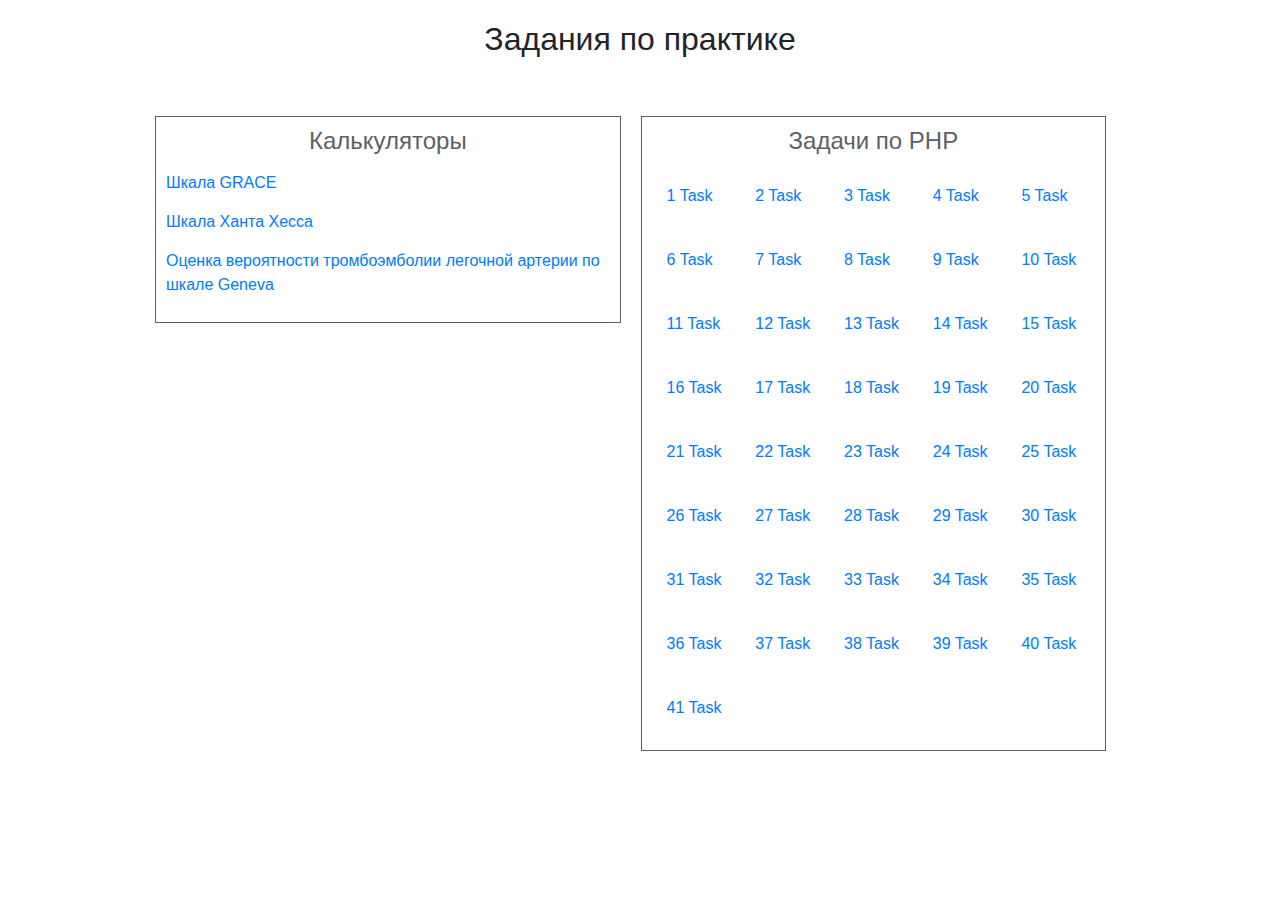
<file: index.html>
<!DOCTYPE html>
<html lang="en">
<head>
    <meta charset="UTF-8">
    <title>Практика</title>
    <link rel="stylesheet" href="css/bootstrap.min.css">
    <link rel="stylesheet" href="css/index.css">
    <script src="js/bootstrap.min.js"></script>
    <script src="js/jquery-3.3.1.min.js"></script>
</head>
<body>
    <div class="container">
        <h2>Задания по практике</h2>
        <div class="calcs">
            <h4>Калькуляторы</h4>
            <a href="grace-ajax.html">Шкала GRACE</a>
            <a href="hant-ajax.html">Шкала Ханта Хесса</a>
            <a href="geneva-ajax.html">Оценка вероятности тромбоэмболии легочной артерии по шкале Geneva</a>
        </div>

        <div class="tasks">
            <h4>Задачи по PHP</h4>
        </div>
    </div>
</body>
<script>
    for (var i = 1; i <= 41; i++) {
        $(".tasks").append("<a href=\"" + i + ".php\">" + i + " Task</a>");
    }
</script>
</html>
</file>
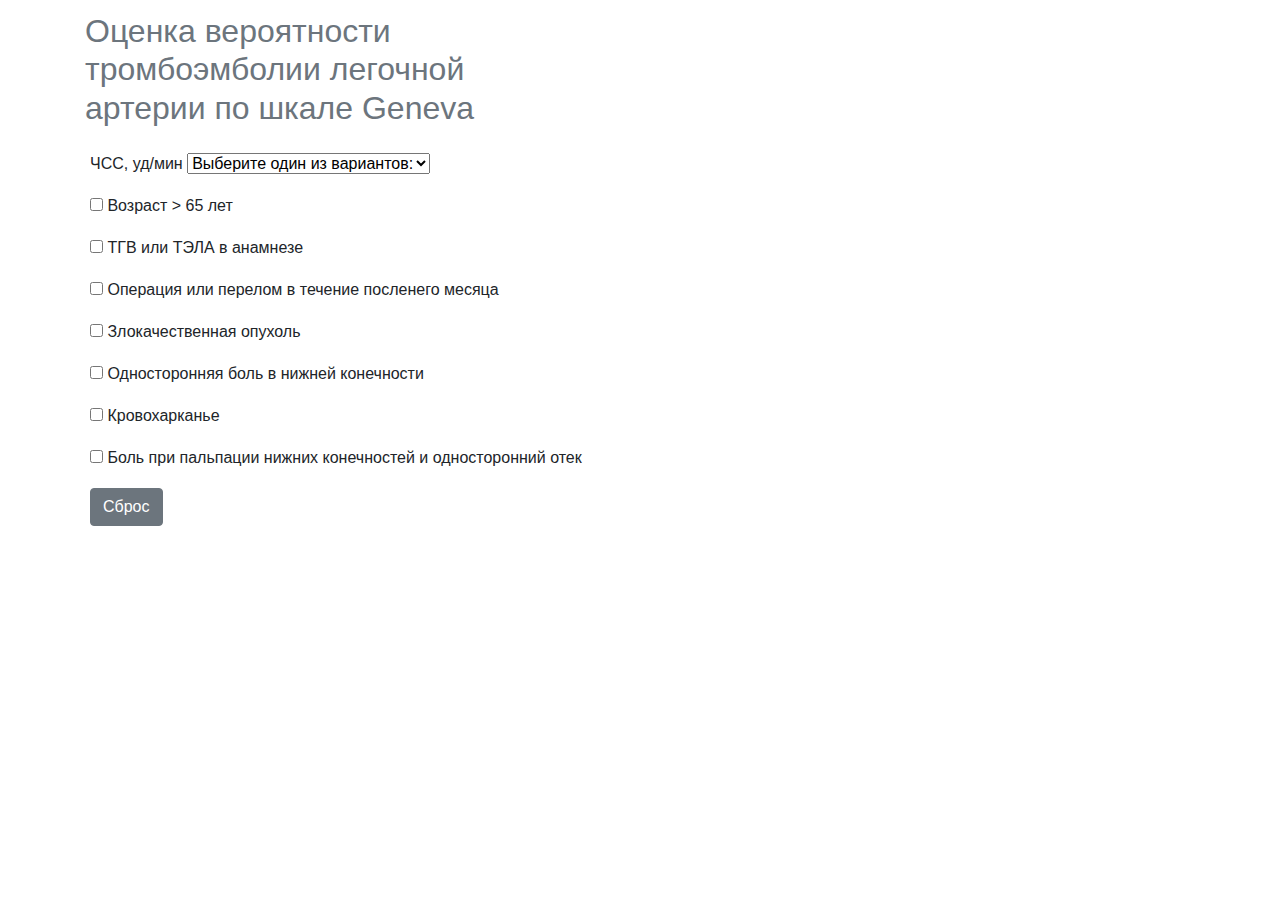
<file: geneva-ajax.html>
<!DOCTYPE html>
<html lang="en">
<head>
    <meta charset="UTF-8">
    <title>Оценка вероятности тромбоэмболии легочной артерии по шкале Geneva</title>
    <link rel="stylesheet" href="css/bootstrap.min.css">
    <link rel="stylesheet" href="css/geneva-style.css">
    <script src="js/bootstrap.min.js"></script>
    <script src="js/jquery-3.3.1.min.js"></script>
</head>
<body>
    <div class="header">

    </div>
    <div class="choose-list container">
       <table class="geneva-table">
           <caption>
               <h2>Оценка вероятности тромбоэмболии легочной артерии по шкале Geneva</h2>
           </caption>
           <tr>
               <td>
                   <label for="chss">ЧСС, уд/мин</label>
                   <select name="chss" id="chss">
                       <option value="0">Выберите один из вариантов:</option>
                       <option value="3">75-94</option>
                       <option value="5">≥95</option>
                   </select>
               </td>
           </tr>
           <tr>
               <td>
                   <label for="age">
                       <input type="checkbox" name="age" id="age" value="1">
                       Возраст > 65 лет
                   </label>
               </td>
           </tr>
           <tr>
               <td>
                   <label for="anamnes">
                       <input type="checkbox" name="anamnes" id="anamnes" value="3">
                       ТГВ или ТЭЛА в анамнезе
                   </label>
               </td>
           </tr>
           <tr>
               <td>
                   <label for="operation">
                       <input type="checkbox" name="operation" id="operation" value="2">
                       Операция или перелом в течение посленего месяца
                   </label>
               </td>
           </tr>
           <tr>
               <td>
                   <label for="tumor">
                       <input type="checkbox" name="tumor" id="tumor" value="2">
                       Злокачественная опухоль
                   </label>
               </td>
           </tr>
           <tr>
               <td>
                   <label for="bottom-pain">
                       <input type="checkbox" name="bottom-pain" id="bottom-pain" value="3">
                       Односторонняя боль в нижней конечности
                   </label>
               </td>
           </tr>
           <tr>
               <td>
                   <label for="hemoptysis">
                       <input type="checkbox" name="hemoptysis" id="hemoptysis" value="2">
                       Кровохарканье
                   </label>
               </td>
           </tr>
           <tr>
               <td>
                   <label for="edema">
                       <input type="checkbox" name="edema" id="edema" value="4">
                       Боль при пальпации нижних конечностей и односторонний отек
                   </label>
               </td>
           </tr>
           <tr>
               <td>
                   <input type="button" id="clear-btn" class="btn btn-secondary" value="Сброс">
               </td>
           </tr>
           <tr>
               <td class="result">

               </td>
           </tr>
       </table>
    </div>
</body>
<script>
    var data = "Result";
    $('#clear-btn').click(function () {
        $('input').prop('checked',false);
        $('select option[value=0]').prop('selected', true);
    });

    $(':input').click(function () {
        $.ajax({
          type: 'GET',
          url: 'geneva.php',
          data: {
              chss: $('#chss').val(),
              age: $('input[name=age]:checked').val(),
              anamnes: $('input[name=anamnes]:checked').val(),
              operation: $('input[name=operation]:checked').val(),
              tumor: $('input[name=tumor]:checked').val(),
              bottomPain: $('input[name=bottom-pain]:checked').val(),
              hemoptysis: $('input[name=hemoptysis]:checked').val(),
              edema: $('input[name=edema]:checked').val()
          }
        })
            .done(function (result) {
                $('.result').html(result);
            })
            .fail(function () {
                $(".result").html("<div class=\"alert alert-danger\">Ошибка сервера!</div>")
            });
    });

</script>
</html>
</file>
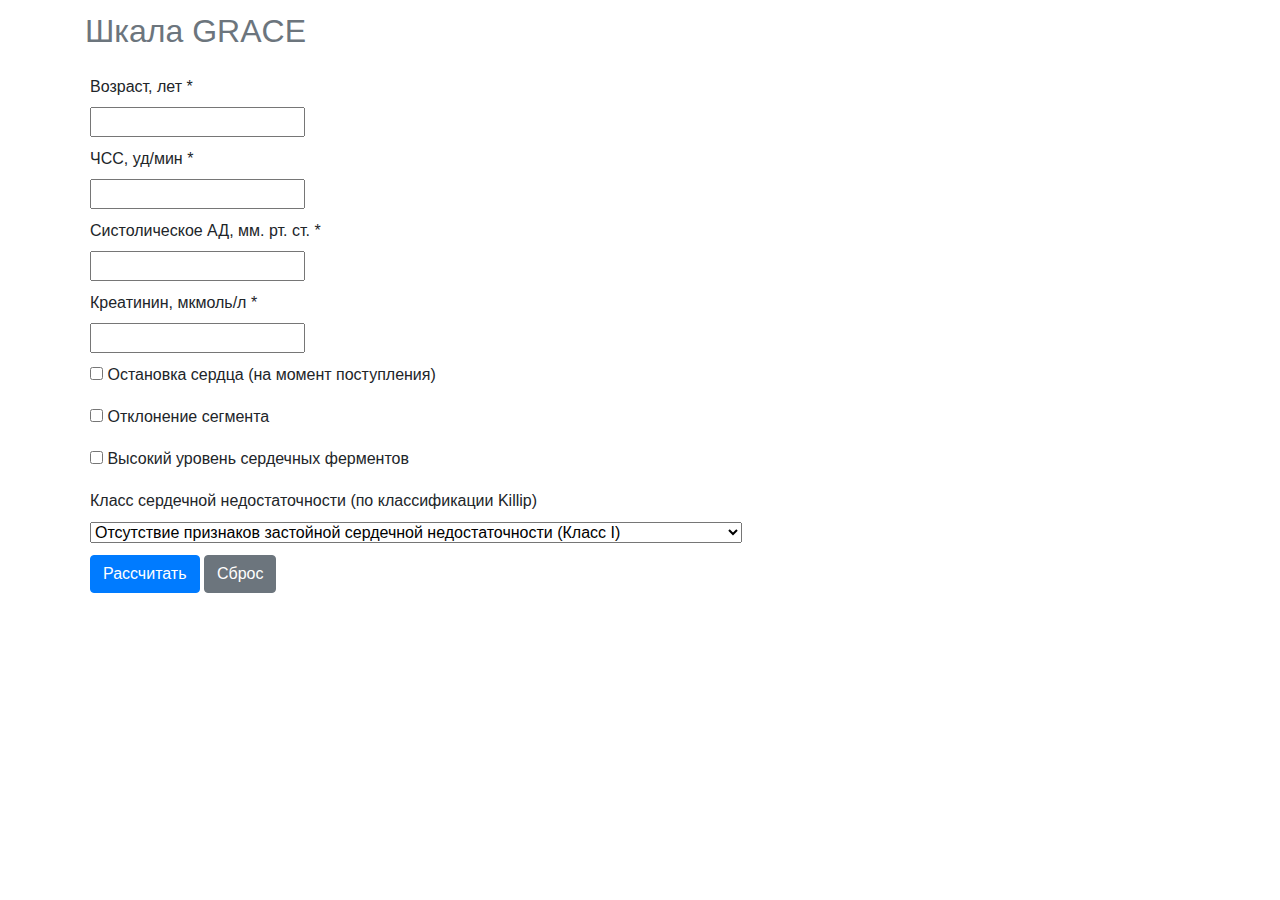
<file: grace-ajax.html>
<!DOCTYPE html>
<html lang="en">
<head>
    <meta charset="UTF-8">
    <title>Шкала GRACE</title>
    <link rel="stylesheet" href="css/bootstrap.min.css">
    <link rel="stylesheet" href="css/grace-style.css">
    <script src="js/bootstrap.min.js"></script>
    <script src="js/jquery-3.3.1.min.js"></script>
</head>
<body>
    <div class="header">

    </div>
    <div class="choose-list container">
        <table class="grace-table">
            <caption>
                <h2>Шкала GRACE</h2>
            </caption>
            <tr>
                <td>
                    <label for="age">
                        Возраст, лет <span>*</span>
                    </label>
                    <br>
                    <input type="text" id="age" name="age">
                </td>
            </tr>
            <tr>
                <td>
                    <label for="chss">
                        ЧСС, уд/мин <span>*</span>
                    </label>
                    <br>
                    <input type="text" id="chss" name="chss">
                </td>
            </tr>
            <tr>
                <td>
                    <label for="systolic">
                        Систолическое АД, мм. рт. ст. <span>*</span>
                    </label>
                    <br>
                    <input type="text" id="systolic" name="systolic">
                </td>
            </tr>
            <tr>
                <td>
                    <label for="creatinine">
                        Креатинин, мкмоль/л <span>*</span>
                    </label>
                    <br>
                    <input type="text" id="creatinine" name="creatinine">
                </td>
            </tr>
            <tr>
                <td>
                    <label for="heart-stop">
                        <input type="checkbox" id="heart-stop" name="heart-stop" value="39">
                        Остановка сердца (на момент поступления)
                    </label>
                </td>
            </tr>
            <tr>
                <td>
                    <label for="segment-st">
                        <input type="checkbox" id="segment-st" name="segment-st" value="28">
                        Отклонение сегмента
                    </label>
                </td>
            </tr>
            <tr>
                <td>
                    <label for="high-enzymes">
                        <input type="checkbox" id="high-enzymes" name="high-enzymes" value="14">
                        Высокий уровень сердечных ферментов
                    </label>
                </td>
            </tr>
            <tr>
                <td>
                    <label for="failure">
                        Класс сердечной недостаточности
                        (по классификации Killip)
                    </label>
                    <br>
                    <select id="failure" name="failure">
                        <option value="0">Отсутствие признаков застойной сердечной недостаточности (Класс I)</option>
                        <option value="20">Наличие хрипов в легких и/или повышенного давления в югулярных венах (Класс II)</option>
                        <option value="39">Наличие отека легких (Класс III)</option>
                        <option value="59">Наличие кардиогенного шока (Класс IV)</option>
                    </select>
                </td>
            </tr>
            <tr>
                <td>
                    <input type="button" id="calculate-btn" class="btn btn-primary" value="Рассчитать">
                    <input type="button" id="clear-btn" class="btn btn-secondary" value="Сброс">
                </td>
            </tr>
            <tr>
                <td class="result">

                </td>
            </tr>
        </table>
    </div>
</body>
<script>
    var data = "Result";
    $('input').keypress(function(event){
        if (event.which < 48 || event.which > 57) return false;
    });

    $('#clear-btn').click(function () {
        $('input').prop('checked',false);
        $('select option[value=0]').prop('selected', true);
        $('input[type=text]').val('');
        $(".alert").remove();
    });

    $('#calculate-btn').click(function () {
       $.ajax({
           type: 'GET',
           url: 'grace.php',
           data: {
               age: $('#age').val(),
               chss: $('#chss').val(),
               systolic: $('#systolic').val(),
               creatinine: $('#creatinine').val(),
               heartStop: $('input[name=heart-stop]:checked').val(),
               segmentSt: $('input[name=segment-st]:checked').val(),
               highEnzymes: $('input[name=high-enzymes]:checked').val(),
               failure: $('#failure').val()
           }
       })
           .done(function (result) {
               $('.result').html(result);
           })
           .fail(function () {
               $(".result").html("<div class=\"alert alert-danger\">Ошибка сервера!</div>")
           });
    });
</script>
</html>
</file>
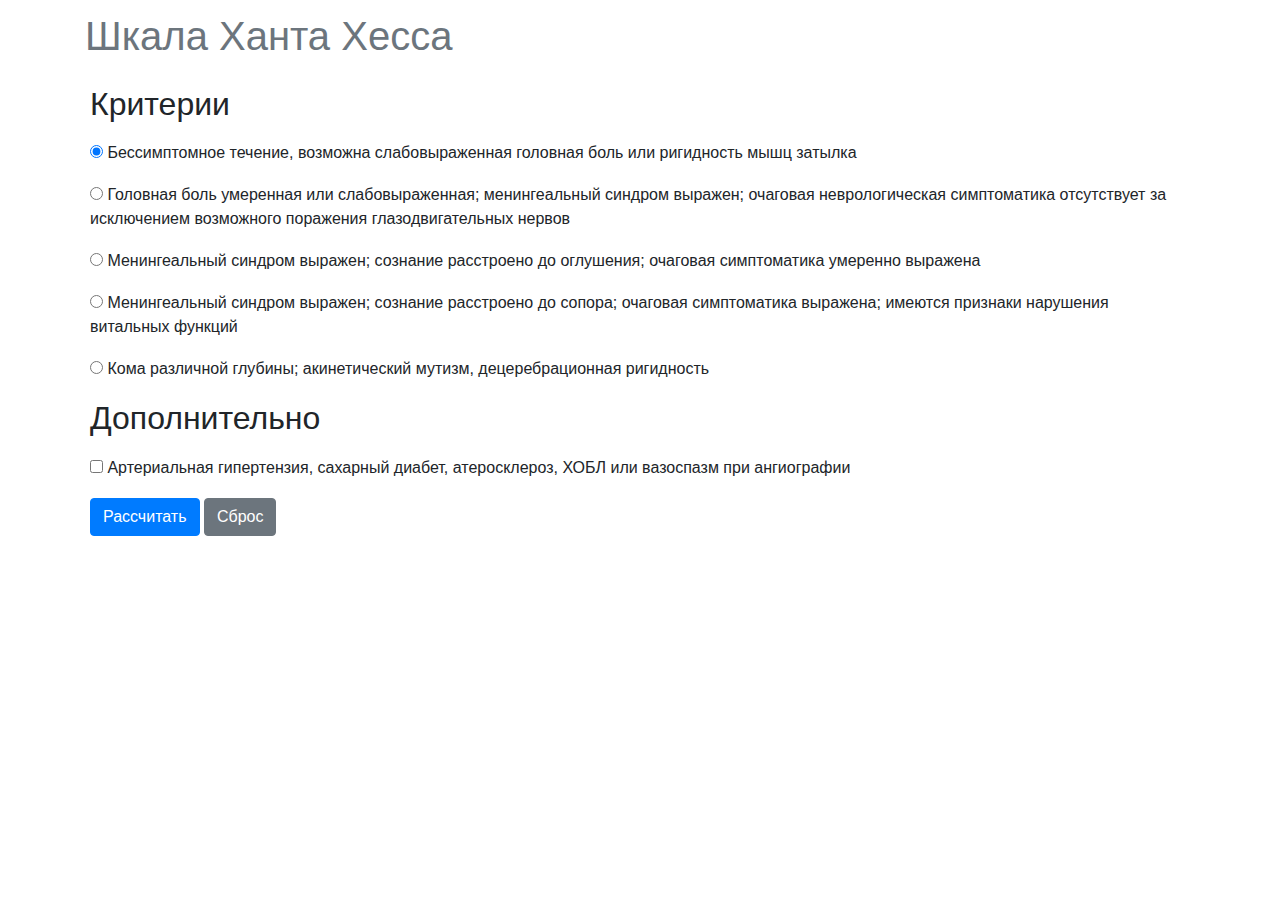
<file: hant-ajax.html>
<!DOCTYPE html>
<html lang="en" xmlns="http://www.w3.org/1999/html">
<head>
    <meta charset="UTF-8">
    <title>Шкала Ханта Хесса</title>
    <link rel="stylesheet" href="css/bootstrap.min.css">
    <link rel="stylesheet" href="css/hant-style.css">
    <script src="js/bootstrap.min.js"></script>
    <script src="js/jquery-3.3.1.min.js"></script>
</head>
<body>
    <div class="header">

    </div>
    <div class="choose-list container">
        <form>
            <table class="hant-table">
                <caption>
                    <h1>Шкала Ханта Хесса</h1>
                </caption>

                <tr>
                    <td>
                        <h2>Критерии</h2>
                    </td>
                </tr>

                <tr>
                    <td>
                        <label for="hant-state1">
                            <input type="radio" id="hant-state1" name="hant-criterion" value="1" checked>
                            Бессимптомное течение, возможна слабовыраженная головная боль или ригидность мышц затылка
                        </label>
                    </td>
                </tr>

                <tr>
                    <td>
                        <label for="hant-state2">
                            <input type="radio" id="hant-state2" name="hant-criterion" value="2">
                            Головная боль умеренная или слабовыраженная; менингеальный синдром выражен;
                            очаговая неврологическая симптоматика отсутствует за исключением возможного поражения глазодвигательных нервов
                        </label>
                    </td>
                </tr>

                <tr>
                    <td>
                        <label for="hant-state3">
                            <input type="radio" id="hant-state3" name="hant-criterion" value="3">
                            Менингеальный синдром выражен; сознание расстроено до оглушения; очаговая симптоматика умеренно выражена
                        </label>
                    </td>
                </tr>

                <tr>
                    <td>
                        <label for="hant-state4">
                            <input type="radio" id="hant-state4" name="hant-criterion" value="4">
                            Менингеальный синдром выражен; сознание расстроено до сопора; очаговая симптоматика выражена; имеются признаки нарушения витальных функций
                        </label>
                    </td>
                </tr>

                <tr>
                    <td>
                        <label for="hant-state5">
                            <input type="radio" id="hant-state5" name="hant-criterion" value="5">
                            Кома различной глубины; акинетический мутизм, децеребрационная ригидность
                        </label>
                    </td>
                </tr>

                <tr>
                    <td>
                        <h2>Дополнительно</h2>
                    </td>
                </tr>

                <tr>
                    <td>
                        <label for="hant-addition">
                            <input type="checkbox" id="hant-addition" name="hant-addition" value="1">
                            Артериальная гипертензия, сахарный диабет, атеросклероз, ХОБЛ или вазоспазм при ангиографии
                        </label>
                    </td>
                </tr>

                <tr>
                    <td>
                        <input type="button" id="calculate-btn" class="btn btn-primary" value="Рассчитать">
                        <input type="button" id="clear-btn" class="btn btn-secondary" value="Сброс">
                    </td>
                </tr>

                <tr>
                    <td class="result">
                    </td>
                </tr>
            </table>
        </form>
    </div>
</body>
<script>
    var data = "Result";
    $('#calculate-btn').click(function () {
       $.ajax({
           type: 'GET',
           url: 'hant.php',
           data: {
               hantCriterion: $('input[name=hant-criterion]:checked').val(),
               hantAddition: $('input[name=hant-addition]:checked').val()
           }
       })
           .done(function (result) {
               $('.result').html(result);
            })
           .fail(function () {
               $(".result").html("<div class=\"alert alert-danger\">Ошибка сервера!</div>")
           });

    });

    $('#clear-btn').click(function () {
        $('input[name=hant-criterion]').prop('checked',false);
        $('#hant-state1').prop('checked',true);
        $('input[name=hant-addition]').prop('checked',false);
        $(".alert").remove();
    });
</script>
</html>
</file>
<file: css/index.css>
h2 {
    margin-top: 20px;
    text-align: center;
}

h3 {
    text-align: center;
    color: #5a6268;
}

.container {
    width: 1000px;
    margin: 0 auto;
}

.calcs {
    float: left;
    width: 48%;
    border: 1px solid #5a6268;
    padding: 10px;
    margin-top: 50px;
}

.calcs a {
    display: block;
    margin: 15px 0;
}

h4 {
    color: #5a6268;
    text-align: center;
}

.tasks {
    width: 48%;
    float: left;
    border: 1px solid #5a6268;
    padding: 10px;
    margin-top: 50px;
    margin-left: 20px;
}

.tasks a {
    width: 20%;
    padding: 5px 15px;
    display: inline-block;
    margin: 15px 0;
}
</file>
<file: css/geneva-style.css>
caption {
    text-align: left;
    caption-side: top;
}

td {
    padding: 5px;
}
</file>
<file: css/grace-style.css>
caption {
    text-align: left;
    caption-side: top;
}

td {
    padding: 5px;
}
</file>
<file: css/hant-style.css>
caption {
    text-align: left;
    caption-side: top;
}

td {
    padding: 5px;
}
</file>
